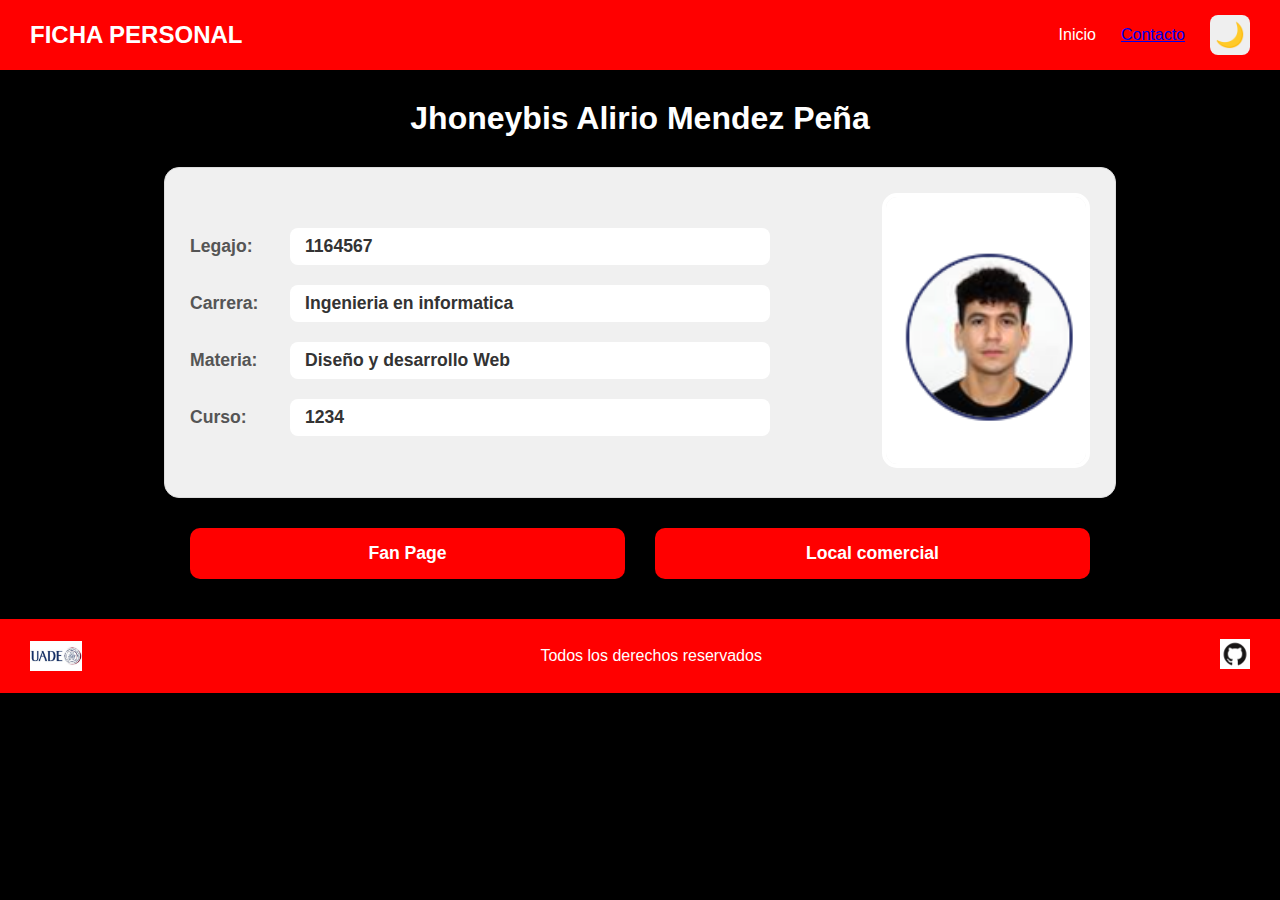
<file: index.html>
<!DOCTYPE html>
<html lang="es">
<head>
  <title>Ficha Personal - Jhoneybis Mendez</title>
  <link rel="stylesheet" href="css/style.css" type="text/css">
  <meta charset="UTF-8">
</head>
<body>

<header>
  <div class="logo">FICHA PERSONAL</div>
  <div class="nav-right">
    <ul class="nav-links">
      <li>Inicio</li>
      <li><a href="contacto.html">Contacto</a></li>
    </ul>
    <button class="theme-toggle" aria-label="Cambiar tema" id="changeColor">🌙</button>
  </div>
</header>

<h2 class="main-title">Jhoneybis Alirio Mendez Peña</h2>

<main class="card">
  <div class="card-info">
    <p>
      <strong>Legajo:</strong>
      <span class="value">1164567</span>
    </p>
    <p>
      <strong>Carrera:</strong>
      <span class="value">Ingenieria en informatica</span>
    </p>
    <p>
      <strong>Materia:</strong>
      <span class="value">Diseño y desarrollo Web</span>
    </p>
    <p>
      <strong>Curso:</strong>
      <span class="value">1234</span>
    </p>
  </div>
  <div class="profile-pic">
    <img src="img/foto-jhone.png" alt="foto jhone">
  </div>
</main>

<section class="buttons-section">
  <a href="https://jhonem.github.io/fanpage/" target="_blank" class="btn">Fan Page</a>
  <a href="https://jhonem.github.io/ladingHermes/" target="_blank" class="btn">Local comercial</a>
</section>

<footer>
  <img src="img/logo-uade.jpg" alt="Logo UADE" class="footer-logo">

  <p>Todos los derechos reservados</p>

  <a href="https://github.com/JhoneM/parcial" target="_blank"><img src="img/github-logo.png" alt="Logo GitHub" class="github-icon"></a>
</footer>

<script src="https://code.jquery.com/jquery-3.7.1.min.js"></script>

<script>
  $(document).ready(function() {
    let color = localStorage.getItem('colorFondo');

    if (color){
      $("body").css("background-color", color);

      if (color === "black") {
        $("body").css("color", "white");
      } else {
        $("body").css("color", "black");
      }
    } else {
      $("body").css("background-color", "black");
      localStorage.setItem('colorFondo', 'black');
    }

    $("#changeColor").on('click', function() {
      if (color == "white") {
        $("body").css("background-color", "black");
        $("body").css("color", "white");
        localStorage.setItem('colorFondo', 'black');
        color = "black"
      } else{
        color = "white"
        $("body").css("background-color", "white");
        $("body").css("color", "black");
        localStorage.setItem('colorFondo', 'white');
      }
    });

  });
</script>

</body>
</html>
</file>
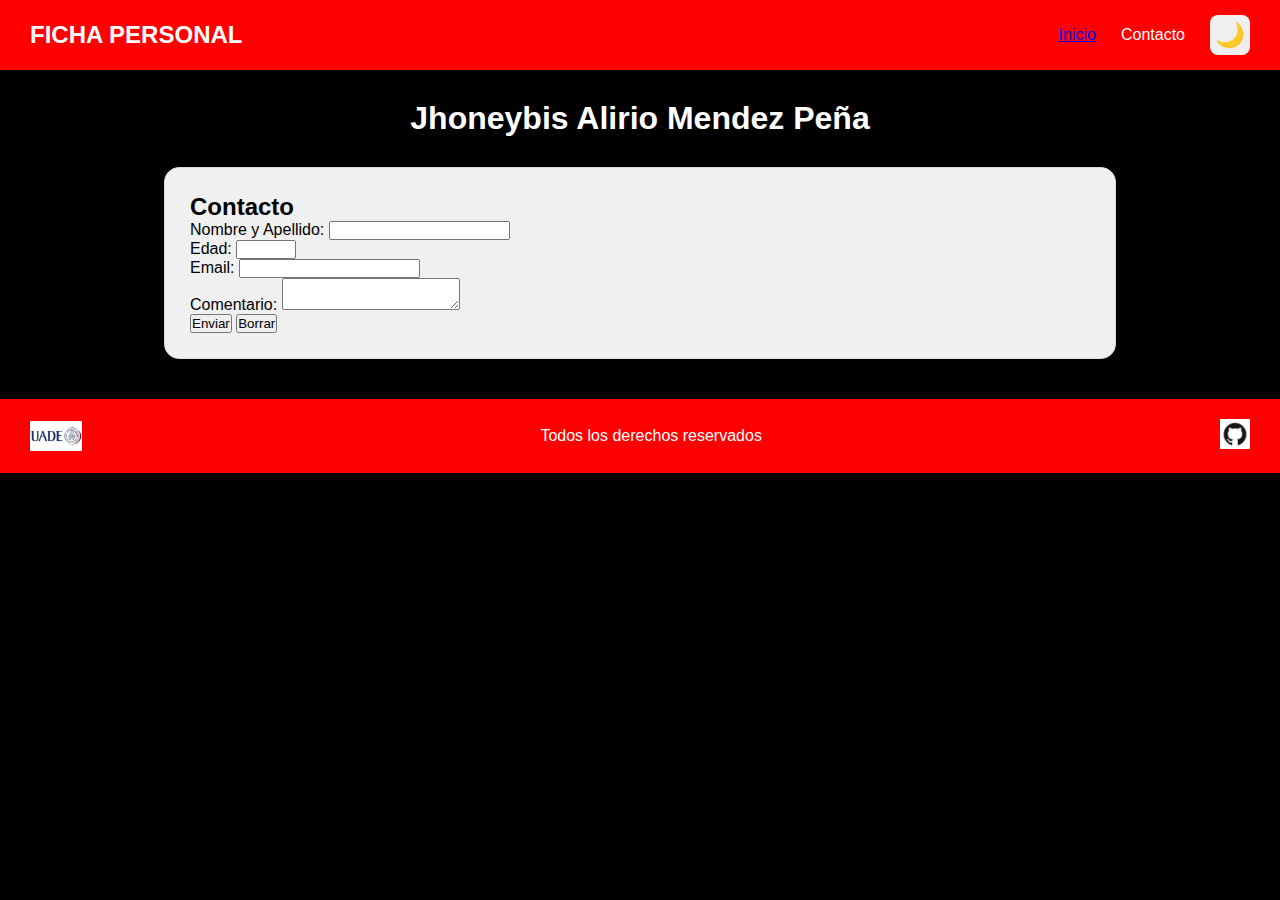
<file: contacto.html>
<!DOCTYPE html>
<html lang="en">
<head>
    <title>Contacto - Jhoneybis Mendez</title>
    <link rel="stylesheet" href="css/style.css" type="text/css">
    <meta charset="UTF-8">
</head>
<body>

<header>
    <div class="logo">FICHA PERSONAL</div>
    <div class="nav-right">
        <ul class="nav-links">
            <li><a href="index.html">Inicio</a></li>
            <li>Contacto</li>
        </ul>
        <button class="theme-toggle" aria-label="Cambiar tema" id="changeColor">🌙</button>
    </div>
</header>

<h2 class="main-title">Jhoneybis Alirio Mendez Peña</h2>

<main class="card">
    <div class="card-info">
        <form id="contact-form" class="form-cont">
            <h2>Contacto</h2>

            <div id="feedback-message"></div>

            <div>
                <label for="nombre">Nombre y Apellido:</label>
                <input type="text" id="nombre" name="nombre">
            </div>
            <div>
                <label for="edad">Edad:</label>
                <input type="number" id="edad" name="edad" min="1" max="100">
            </div>
            <div>
                <label for="email">Email:</label>
                <input type="email" id="email" name="email">
            </div>
            <div>
                <label for="comentario">Comentario:</label>
                <textarea id="comentario" name="comentario"></textarea>
            </div>

            <button type="submit">Enviar</button>
            <button id="deleteForm"> Borrar</button>
        </form>
    </div>
</main>

<footer>
    <img src="img/logo-uade.jpg" alt="Logo UADE" class="footer-logo">

    <p>Todos los derechos reservados</p>

    <a href="https://github.com/JhoneM/parcial" target="_blank"><img src="img/github-logo.png" alt="Logo GitHub" class="github-icon"></a>
</footer>

<script src="https://code.jquery.com/jquery-3.7.1.min.js"></script>

<script>
    $(document).ready(function() {
        let color = localStorage.getItem('colorFondo')
        if (color) {
            $("body").css("background-color", color);

            if (color === 'black') {
                $("body").css("color", "white");
            } else {
                $("body").css("color", "black");
            }
        } else {
            $("body").css("background-color", "black");
            localStorage.setItem('colorFondo', 'black');
        }

        $("#deleteForm").click(function(event) {
            event.preventDefault();
            $("input").removeClass("error-field");
            $("#contact-form")[0].reset();
            $("#feedback-message").css("display", "none");
        })

        $("#changeColor").on('click', function () {
            if (color == "white") {
                $("body").css("background-color", "black");
                $("body").css("color", "white");
                localStorage.setItem('colorFondo', 'black');
                color = "black"
            } else {
                color = "white"
                $("body").css("color", "black");
                $("body").css("background-color", "white");
                localStorage.setItem('colorFondo', 'white');
            }
        });

        $("#contact-form").on("submit", function(event) {
            event.preventDefault();
            let nombre = $("#nombre");
            let edad = $("#edad");
            let email = $("#email");
            let comentario = $("#comentario");
            let feedback = $("#feedback-message");

            let isValid = true;
            $("input").removeClass("error-field");

            feedback.hide().removeClass("success-message error-message");

            if (nombre.val().trim() === "") {
                isValid = false;
                nombre.addClass("error-field");
            }

            if (edad.val().trim() === "") {
                isValid = false;
                edad.addClass("error-field");
            }

            if (email.val().trim() === "") {
                isValid = false;
                email.addClass("error-field");
            }

            if (comentario.val().trim() === "") {
                isValid = false;
                comentario.addClass("error-field");
            }

            if (isValid) {
                feedback.text("Felicidades, formulario enviado")
                    .addClass("success-message")
                    .show();

                $("#contact-form")[0].reset();

            } else {
                feedback.text("Error, debe completar todos los campos")
                    .addClass("error-message")
                    .show();
            }
        });

    })
</script>

</body>
</html>
</file>
<file: css/style.css>
* {
    margin: 0;
    padding: 0;
}

body {
    background-color: black;
    color: white;
    font-family: 'Roboto', sans-serif;
    transition: background-color 0.5s ease;
}

h2 {
    font-family: 'Roboto', sans-serif;
}

header {
    background-color: #ff0000;
    color: white;
    padding: 15px 30px;
    display: flex;
    justify-content: space-between;
    align-items: center;
}

header .logo {
    font-size: 1.5em;
    font-weight: bold;
}

header .nav-right {
    display: flex;
    align-items: center;
}

header .nav-links {
    list-style: none;
    display: flex;
}

header .nav-links li {
    margin-left: 25px;
    font-weight: 500;
}

header .theme-toggle {
    border: none;
    border-radius: 8px;
    width: 40px;
    height: 40px;
    cursor: pointer;
    font-size: 1.5em;
    display: flex;
    justify-content: center;
    align-items: center;
    margin-left: 25px;
}

.main-title {
    text-align: center;
    margin: 30px 0;
    font-size: 2em;
}

.card {
    width: 90%;
    max-width: 900px;
    margin: 20px auto;
    background-color: #f0f0f0;
    border: 1px solid #ddd;
    border-radius: 15px;
    padding: 25px;
    display: flex;
    justify-content: space-between;
    align-items: center;
    gap: 30px;
}

.card-info {
    flex: 2;
}

.card-info p {
    margin: 20px 0;
    font-size: 1.1em;
    display: flex;
    align-items: center;
    flex-wrap: wrap;
}

.card-info strong {
    display: inline-block;
    width: 100px;
    color: #555;
    font-weight: 600;
}

.card-info .value {
    background-color: white;
    padding: 8px 15px;
    border-radius: 8px;
    font-weight: bold;
    color: #333;
    flex: 1;
    min-width: 150px;
}

.profile-pic {
    flex: 1;
    text-align: right;
}

.profile-pic img {
    width: 100%;
    max-width: 200px;
    height: auto;
    border-radius: 15px;
    border: 4px solid white;
}

.buttons-section {
    display: flex;
    justify-content: center;
    gap: 30px;
    margin: 30px auto;
    width: 90%;
    max-width: 900px;
}

.btn {
    background-color: #ff0000;
    cursor: pointer;
    font-weight: bold;
    color: white;
    padding: 15px 30px;
    border: none;
    border-radius: 10px;
    font-size: 1.1em;
    flex: 1;
    text-align: center;
    text-decoration: none;
}

.btn:hover {
    background-color: #254968;
    border-color: #254968;
}

footer {
    background-color: #ff0000;
    padding: 20px 30px;
    display: flex;
    justify-content: space-between;
    align-items: center;
    color: white;
    margin-top: 40px;
    font-weight: 500;
}

footer .footer-logo {
    height: 30px;
}

footer .github-icon {
    height: 30px;
}

.form-cont {
    color: black !important;
}

@media (max-width: 768px) {
    header {
        flex-direction: column;
        gap: 15px;
    }

    .card {
        flex-direction: column;
    }

    .profile-pic {
        text-align: center;
        margin-top: 20px;
    }

    .buttons-section {
        flex-direction: column;
    }

    footer {
        flex-direction: column;
        gap: 15px;
        text-align: center;
    }
}
</file>
